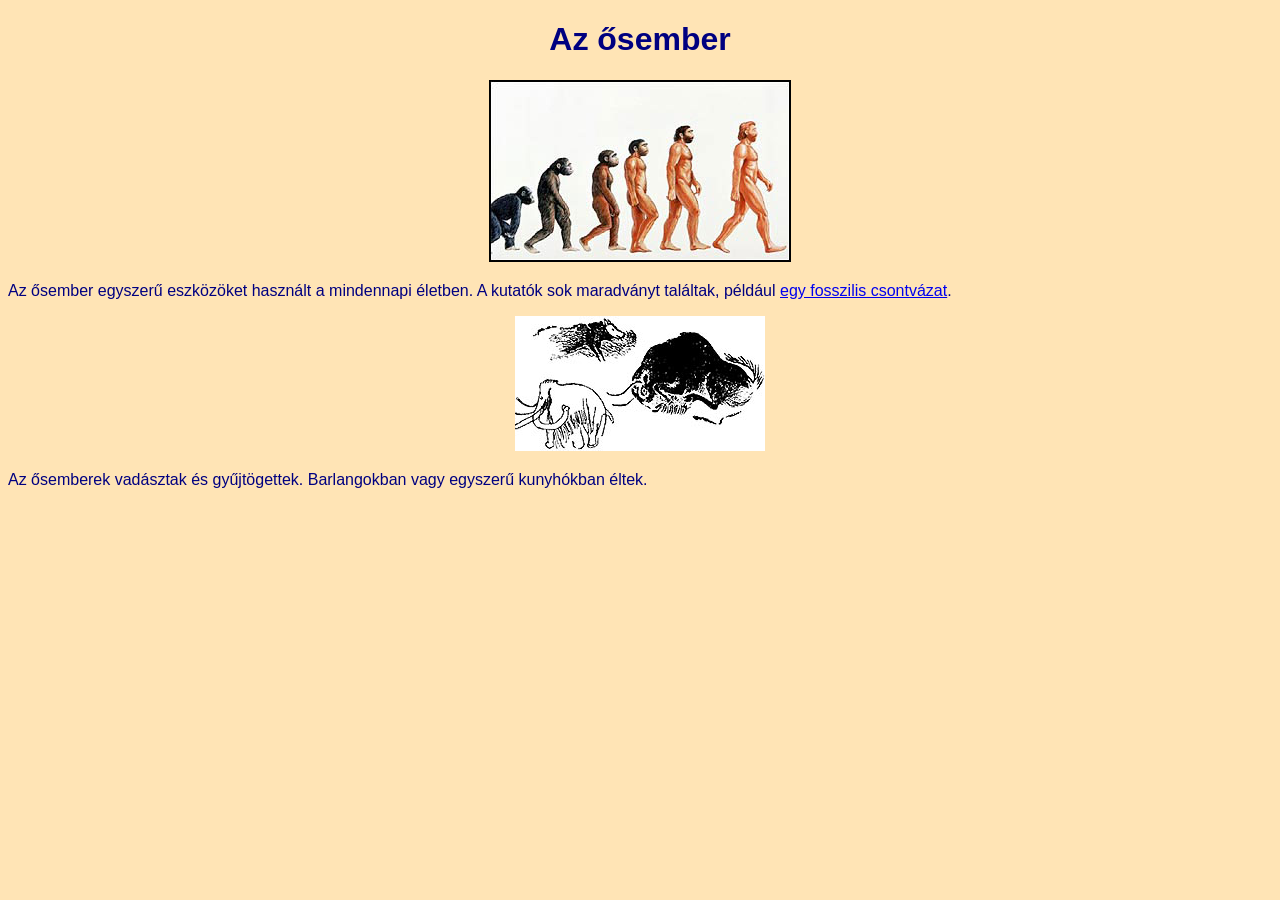
<file: dolgozat/Ősember/index.html>
<!DOCTYPE html>
<html lang="hu">
<head>
<meta charset="UTF-8">
<title>Az ősember</title>
<link rel="stylesheet" href="style.css">
</head>

<body>

<h1>Az ősember</h1>

<div class="center">
<img src="ember.jpg" class="border">
</div>

<p>
Az ősember egyszerű eszközöket használt a mindennapi életben. A kutatók sok
maradványt találtak, például
<a href="nean.html">egy fosszilis csontvázat</a>.
</p>

<div class="center">
<img src="rajz.jpg">
</div>

<p>
Az ősemberek vadásztak és gyűjtögettek. Barlangokban vagy egyszerű kunyhókban éltek.
</p>

</body>
</html>
</file>
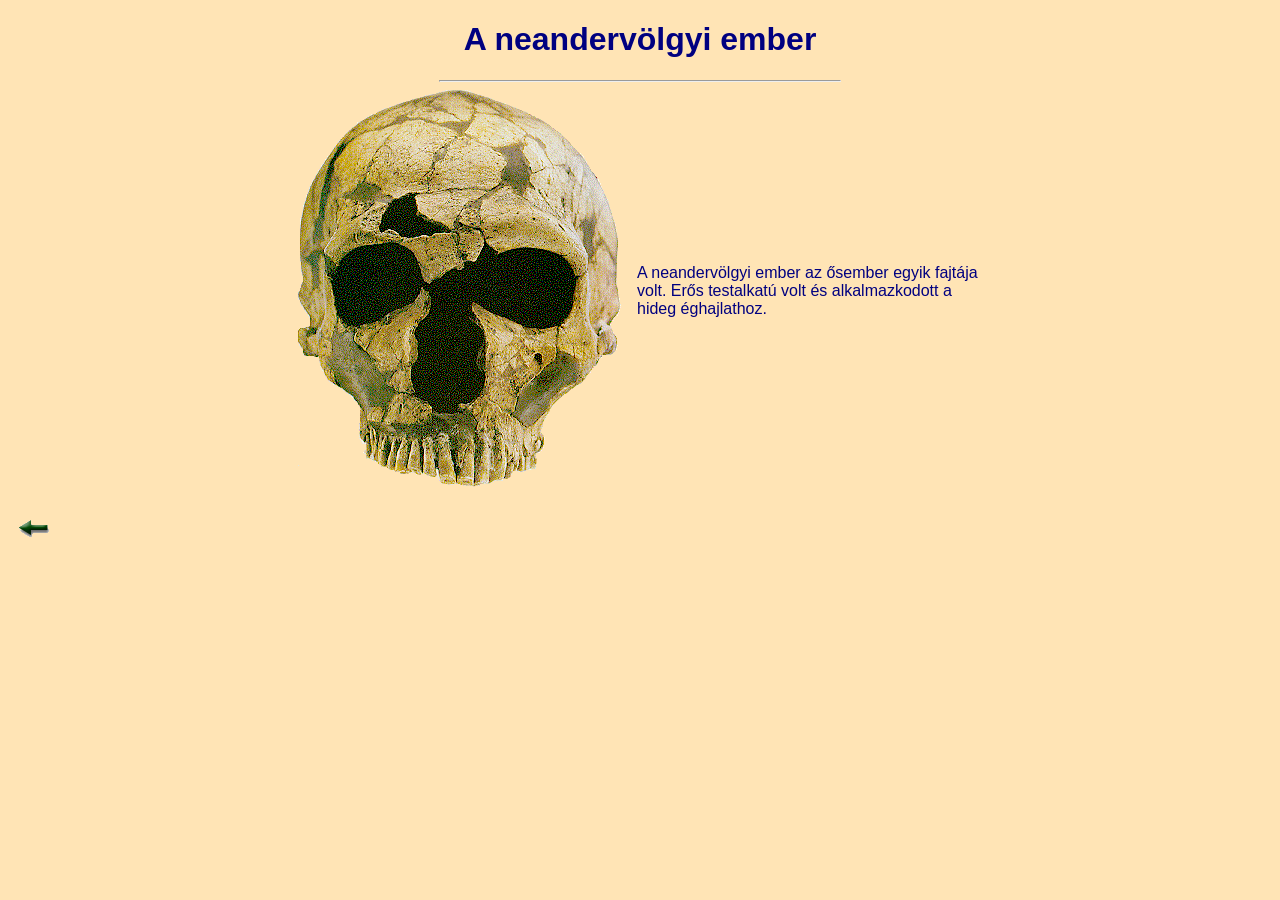
<file: dolgozat/Ősember/nean.html>
<!DOCTYPE html>
<html lang="hu">
<head>
<meta charset="UTF-8">
<title>A neandervölgyi ember</title>
<link rel="stylesheet" href="style.css">
</head>

<body>

<h1>A neandervölgyi ember</h1>

<hr class="line">

<table>
<tr>

<td>
<img src="neanderk.gif">
</td>

<td>
A neandervölgyi ember az ősember egyik fajtája volt. Erős testalkatú volt
és alkalmazkodott a hideg éghajlathoz.
</td>

</tr>
</table>

<div class="left">
<a href="index.html">
<img src="bal_nyil.gif">
</a>
</div>

</body>
</html>
</file>
<file: dolgozat/Ősember/style.css>
body{
background-color:#FFE4B5;
color:#000080;
font-family:Arial;
}

h1{
text-align:center;
}

.center{
text-align:center;
}

.left{
text-align:left;
}

.border{
border:1px solid black;
}

.line{
width:400px;
margin:auto;
}

table{
width:700px;
margin:auto;
border:none;
}
</file>
